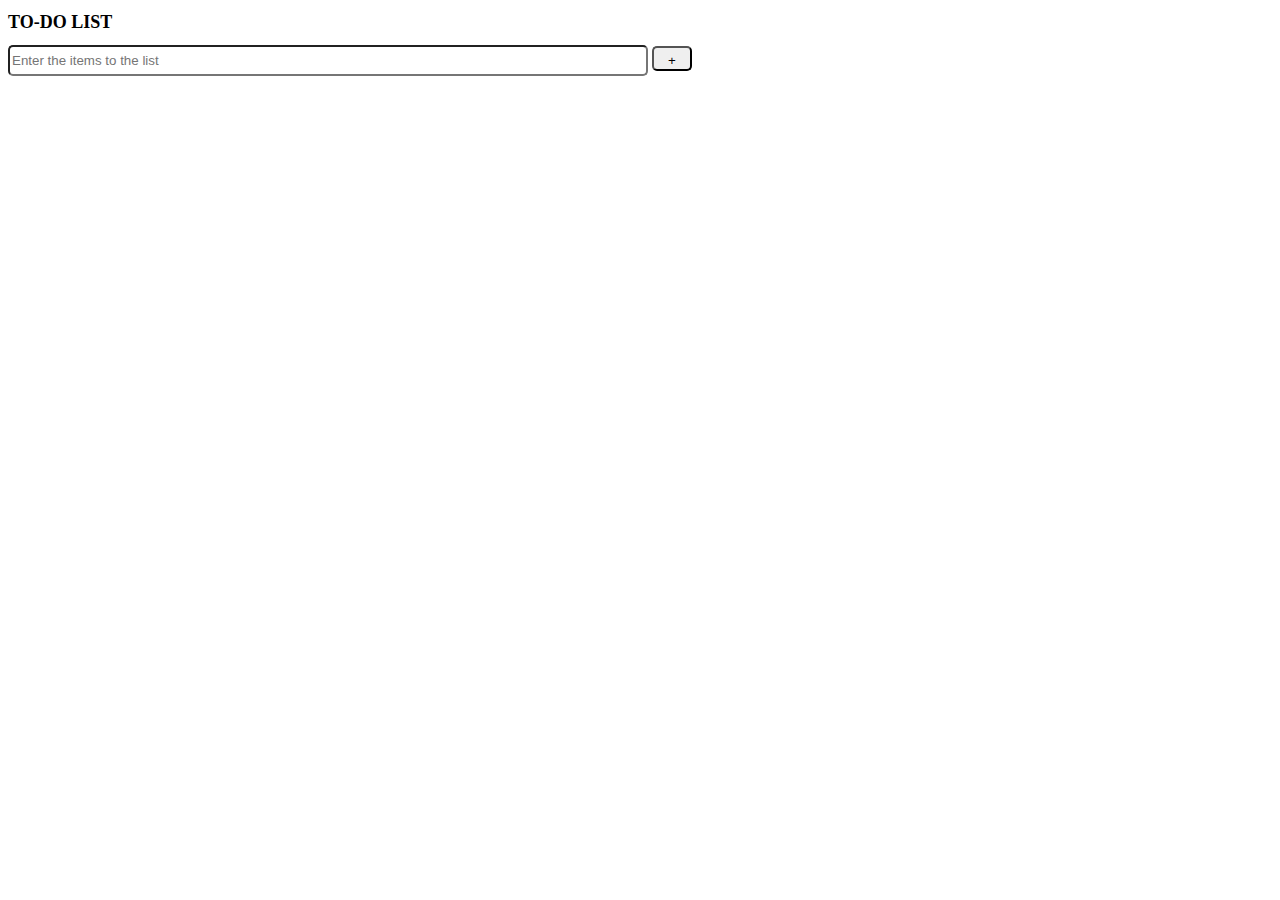
<file: index.html>
<!DOCTYPE html>
<html lang="en">
<head>
    <meta charset="UTF-8">
    <meta http-equiv="X-UA-Compatible" content="IE=edge">
    <meta name="viewport" content="width=device-width, initial-scale=1.0">
    <title>TO-DO LIST</title>
    <link rel="stylesheet" href="styles.css">
</head>
<body>
    <h1>TO-DO LIST</h1>
    <input type="text" name="todo" id="todo" placeholder="Enter the items to the list">
    <button  id="add" >+</button>
    <div id="todocontainer" >
        
    </div>
    <script type="text/javascript" src="todolist.js"></script>
</body>
</html>
</file>
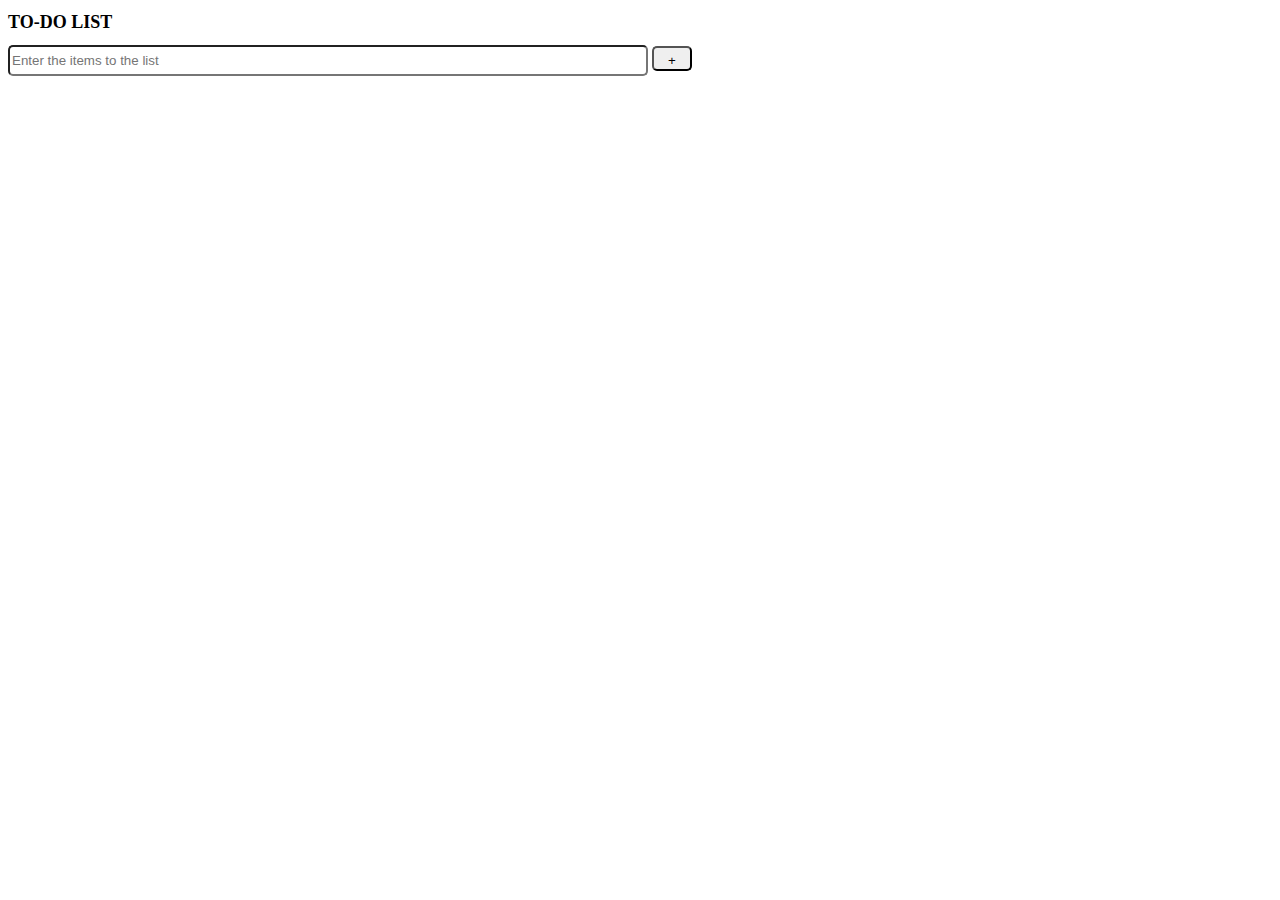
<file: todolist.html>
<!DOCTYPE html>
<html lang="en">
<head>
    <meta charset="UTF-8">
    <meta http-equiv="X-UA-Compatible" content="IE=edge">
    <meta name="viewport" content="width=device-width, initial-scale=1.0">
    <title>TO-DO LIST</title>
    <link rel="stylesheet" href="styles.css">
</head>
<body>
    <h1>TO-DO LIST</h1>
    <input type="text" name="todo" id="todo" placeholder="Enter the items to the list">
    <button  id="add" >+</button>
    <div id="todocontainer" >
        
    </div>
    <script type="text/javascript" src="todolist.js"></script>
</body>
</html>
</file>
<file: styles.css>
h1{
    font-family: "Helvetica ",;
    font-size: large;
    font-weight: bold;

}

input{
    height: 25px;
    width:50%;
    border-radius:5px;
    
}

.para{
    font-family: 'Audiowide';
    font-size: 22px;
}

button{
    height: 25px;
    width:40px;
    border-radius:5px;
    padding:5px;
}
</file>
